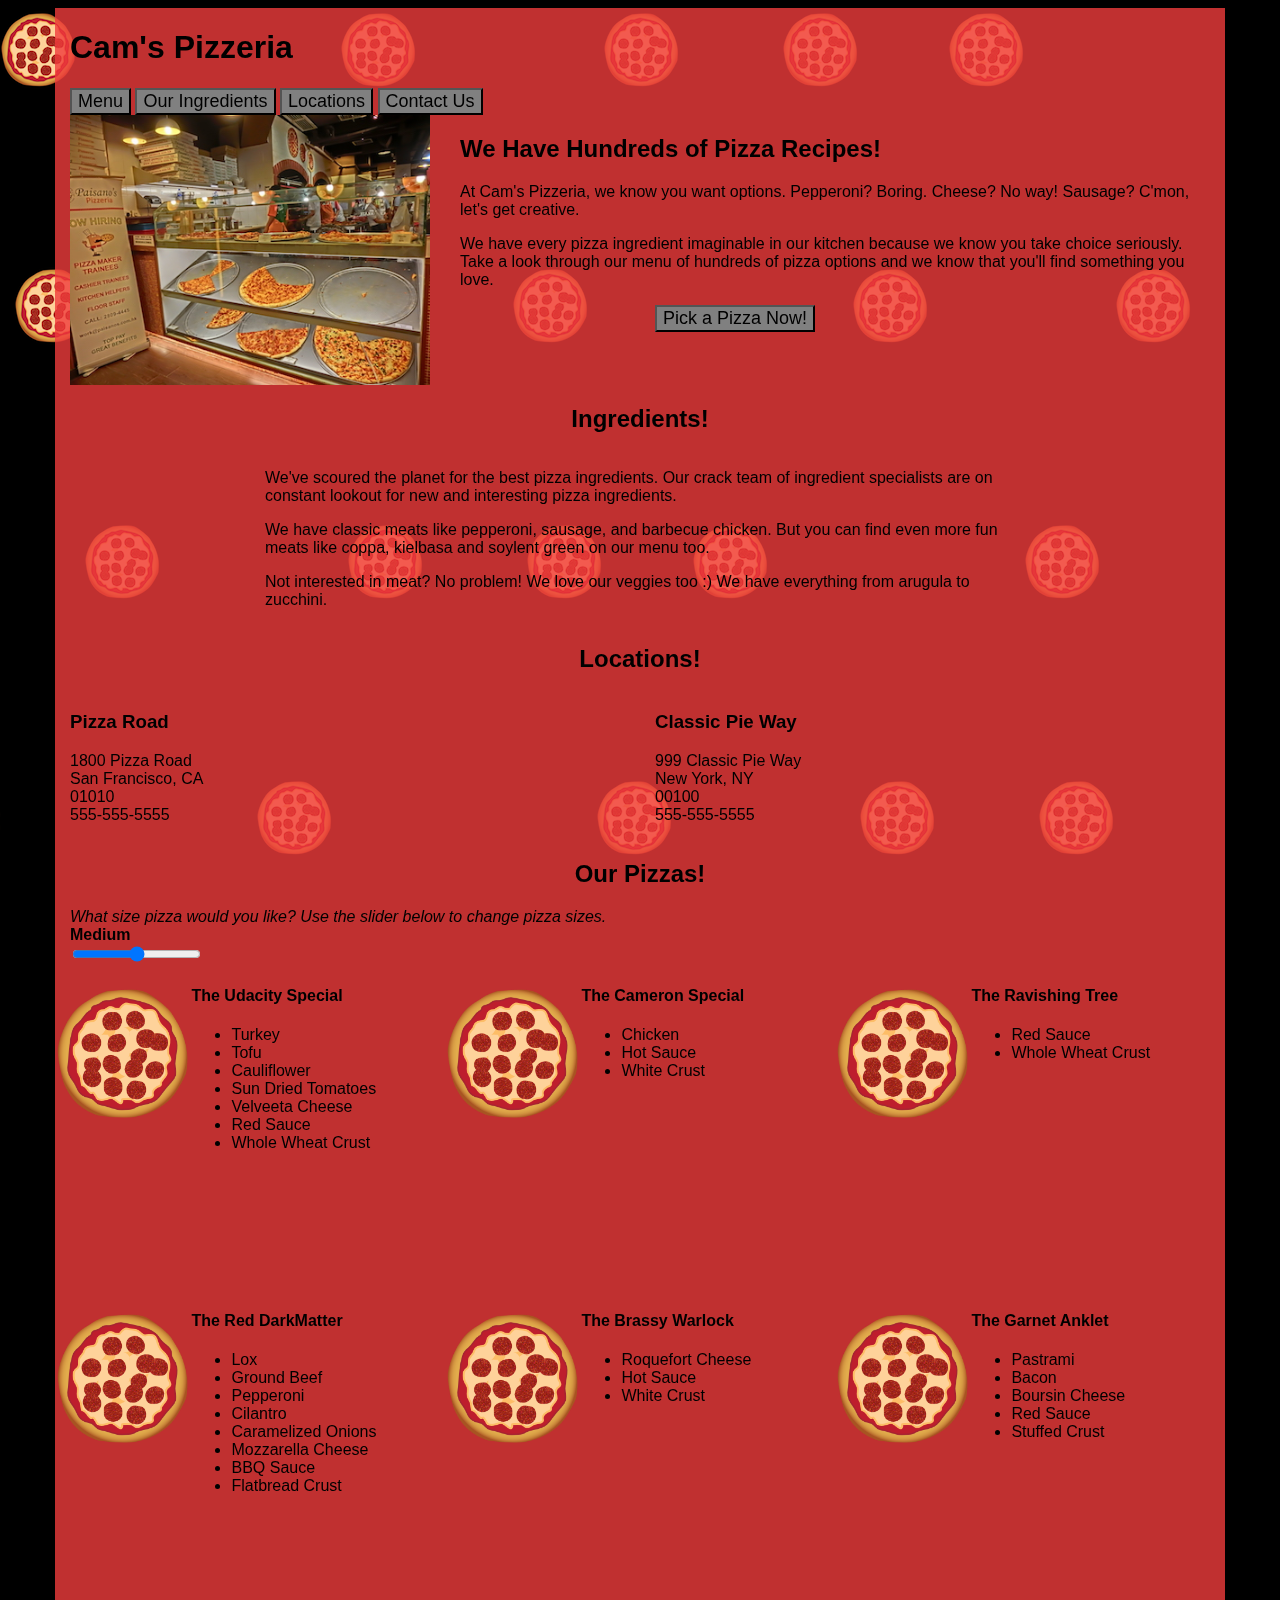
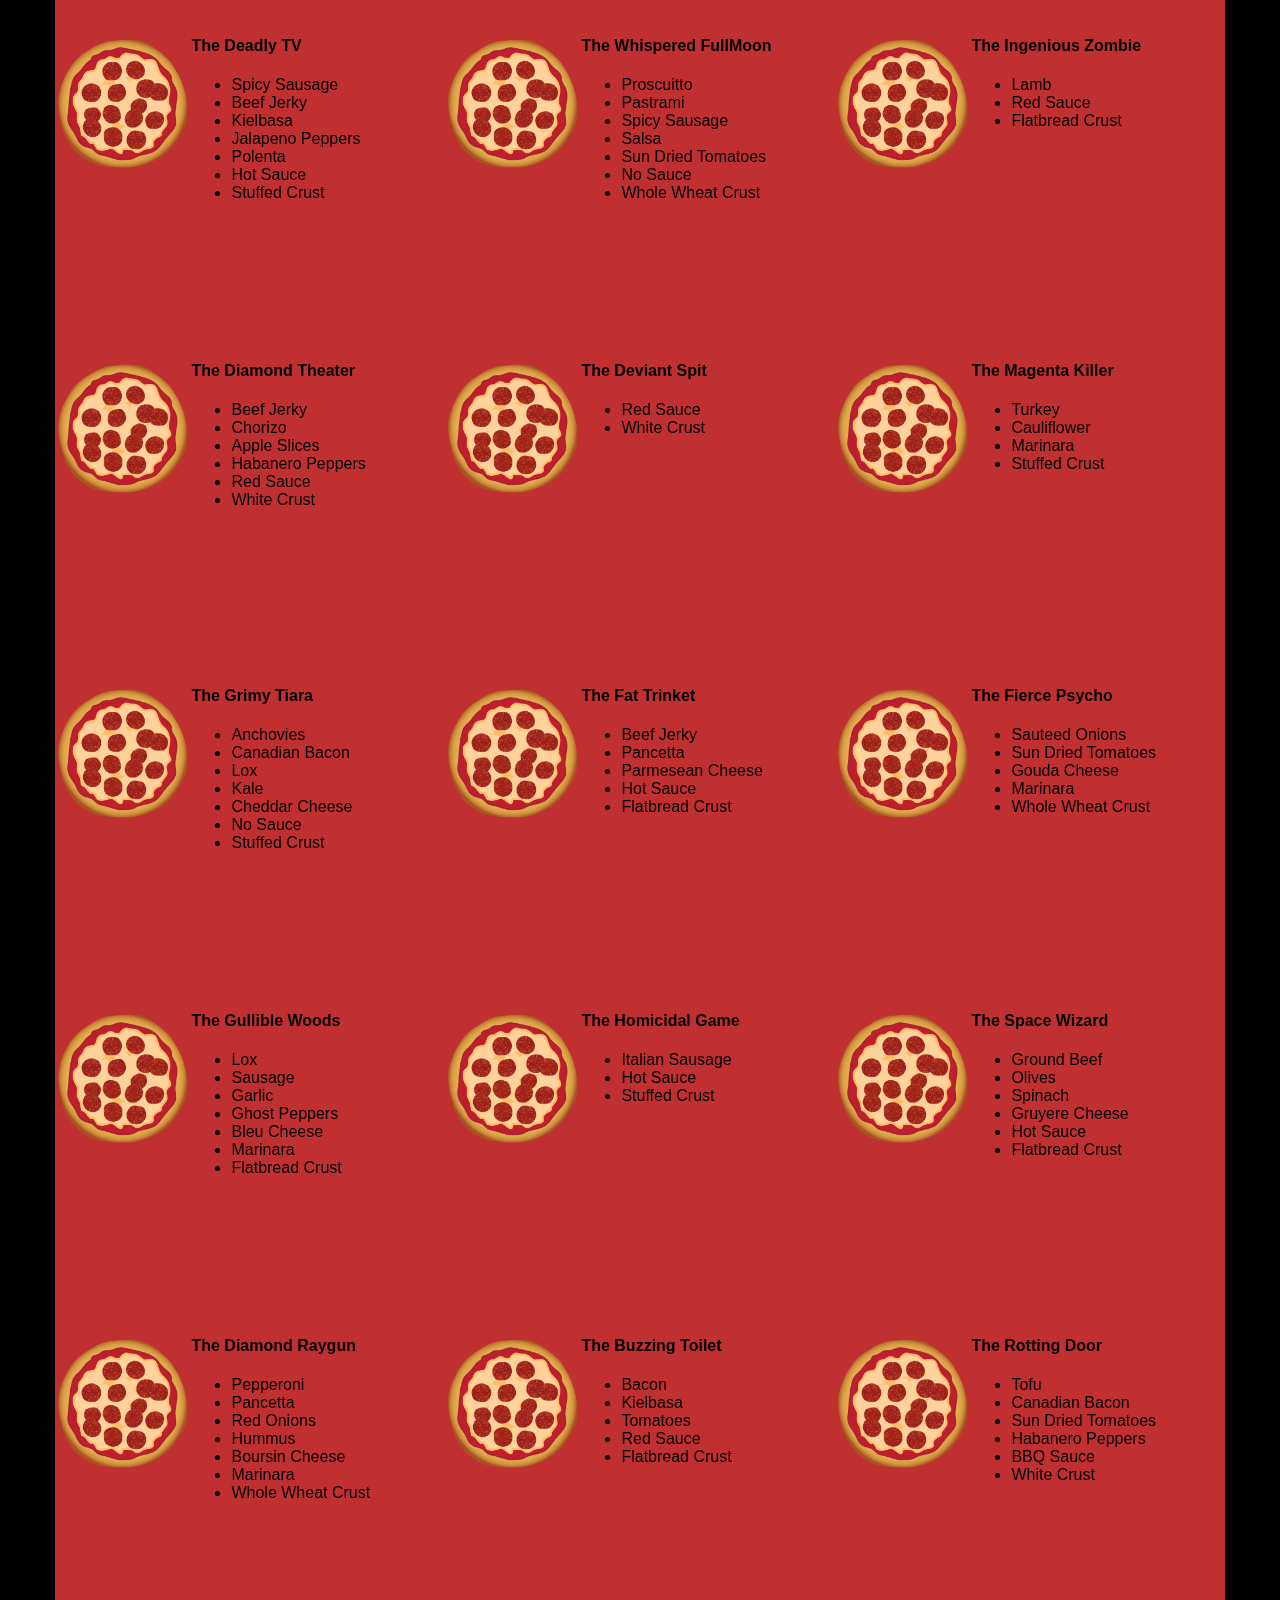
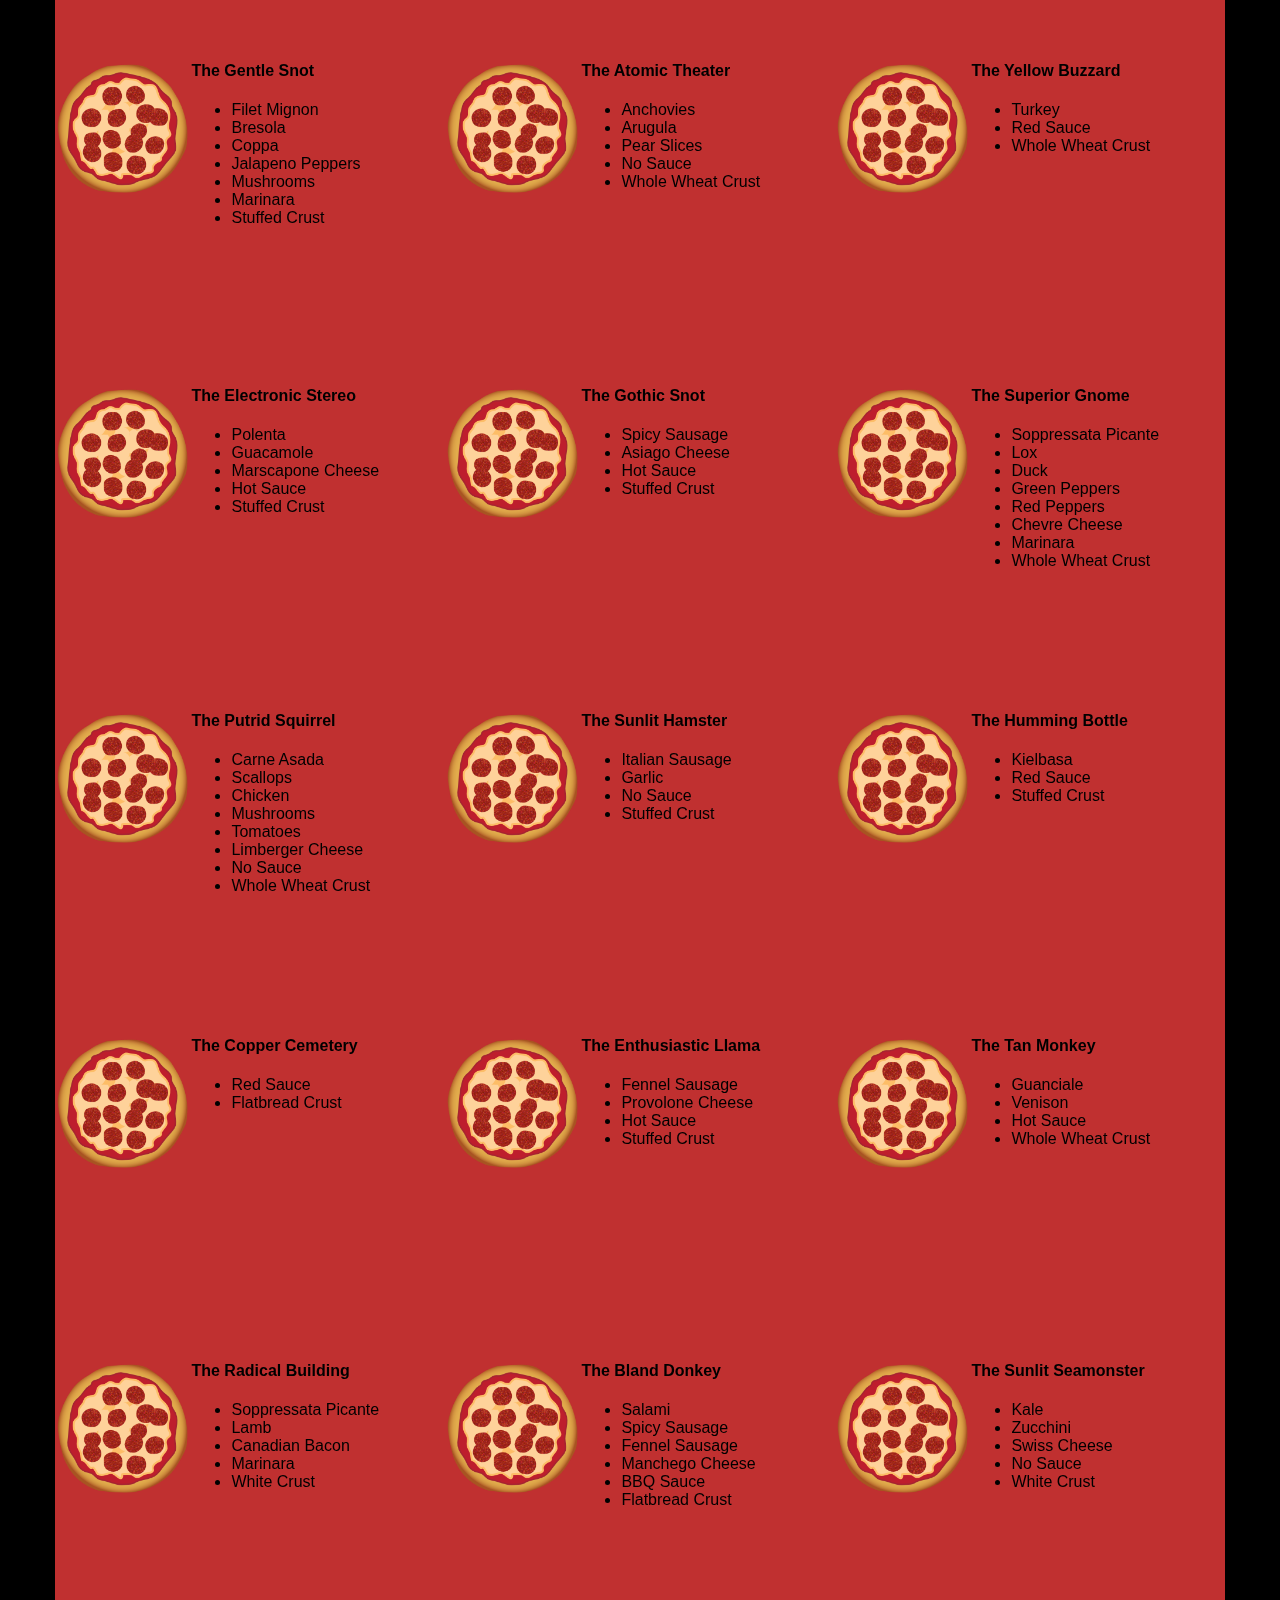
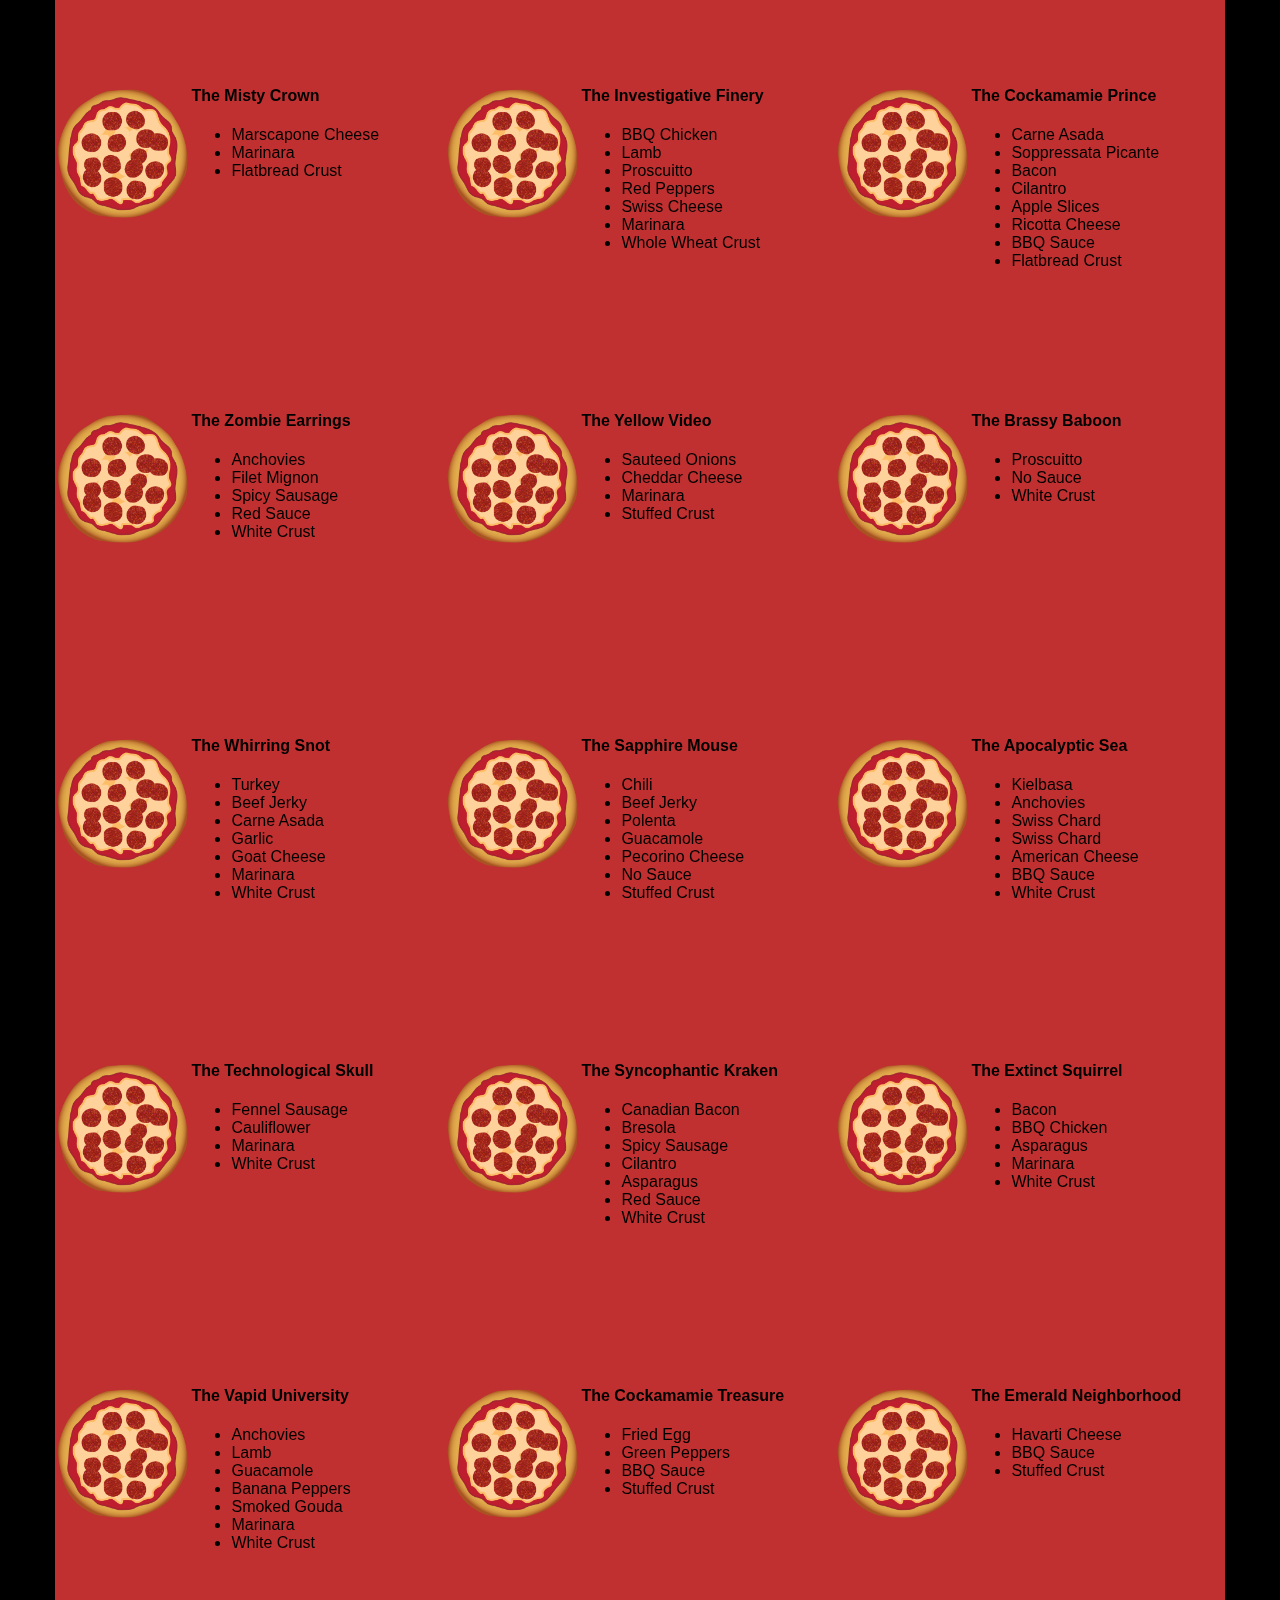
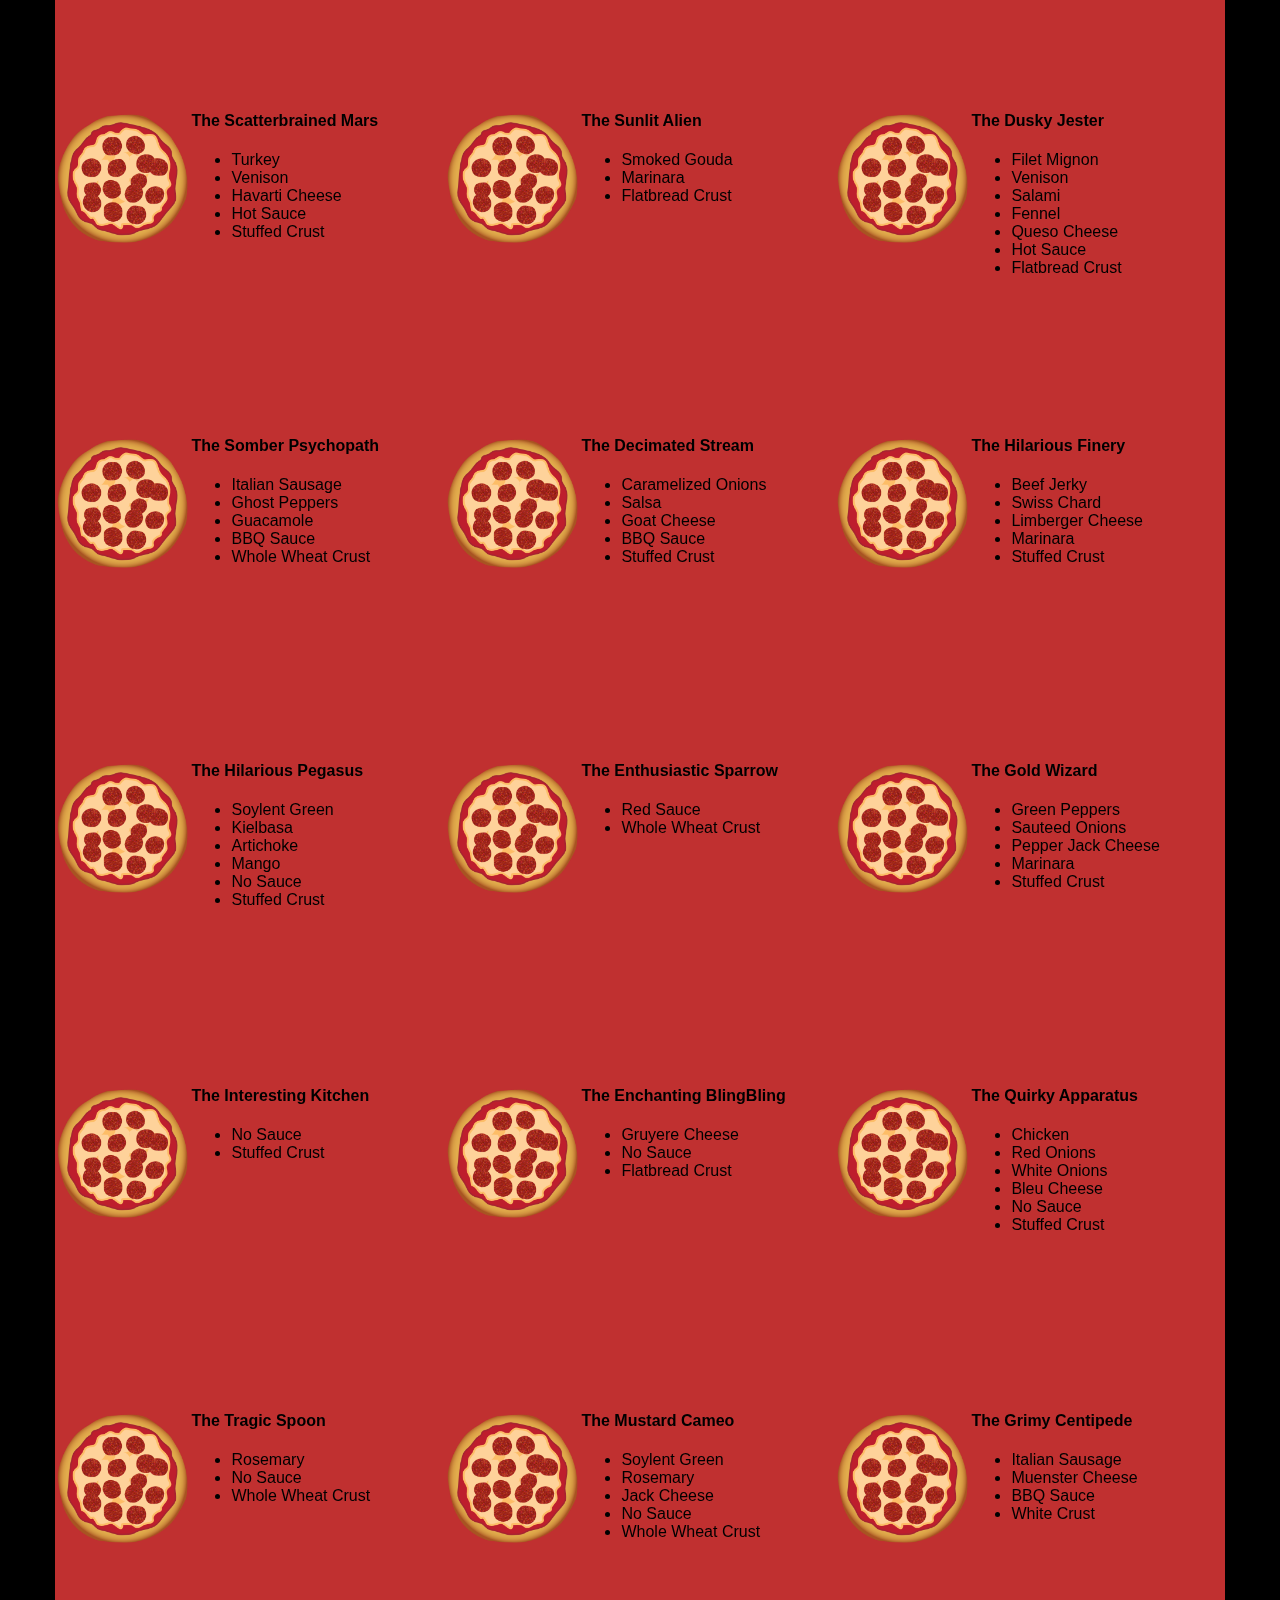
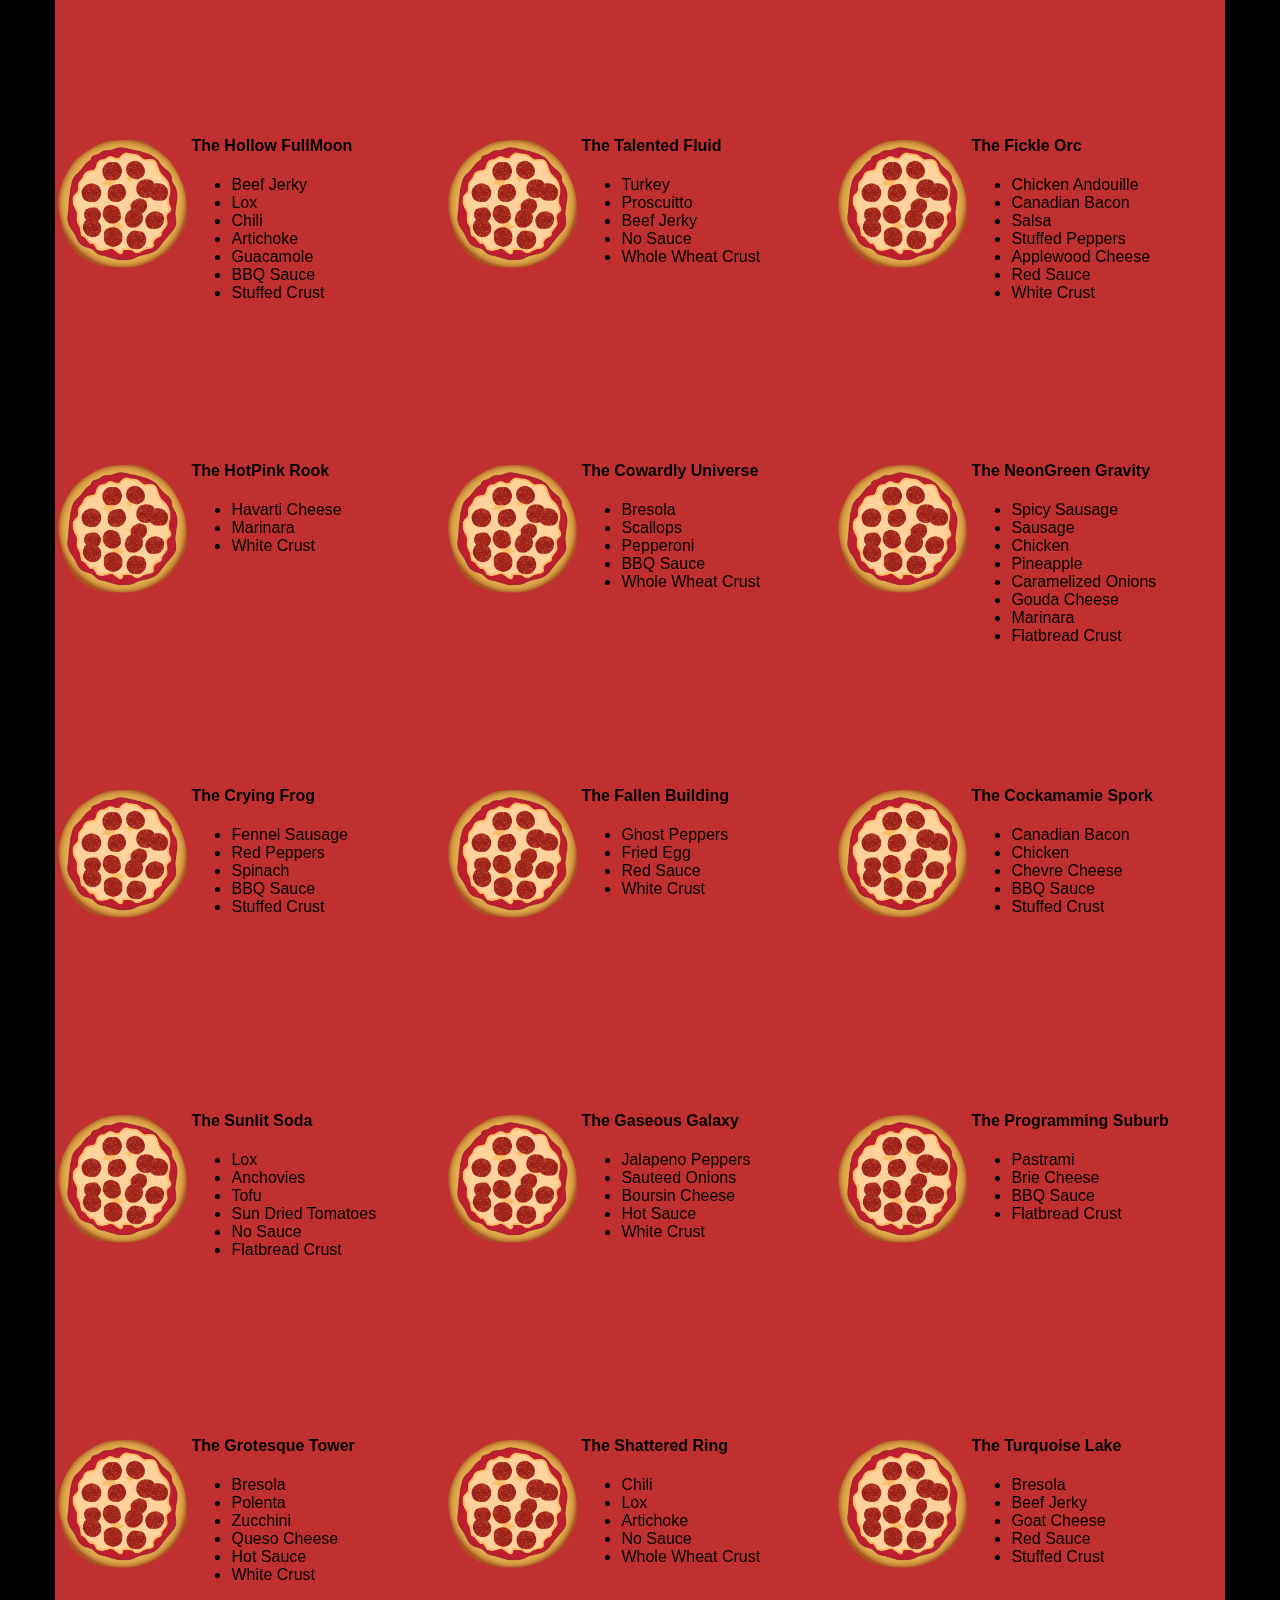
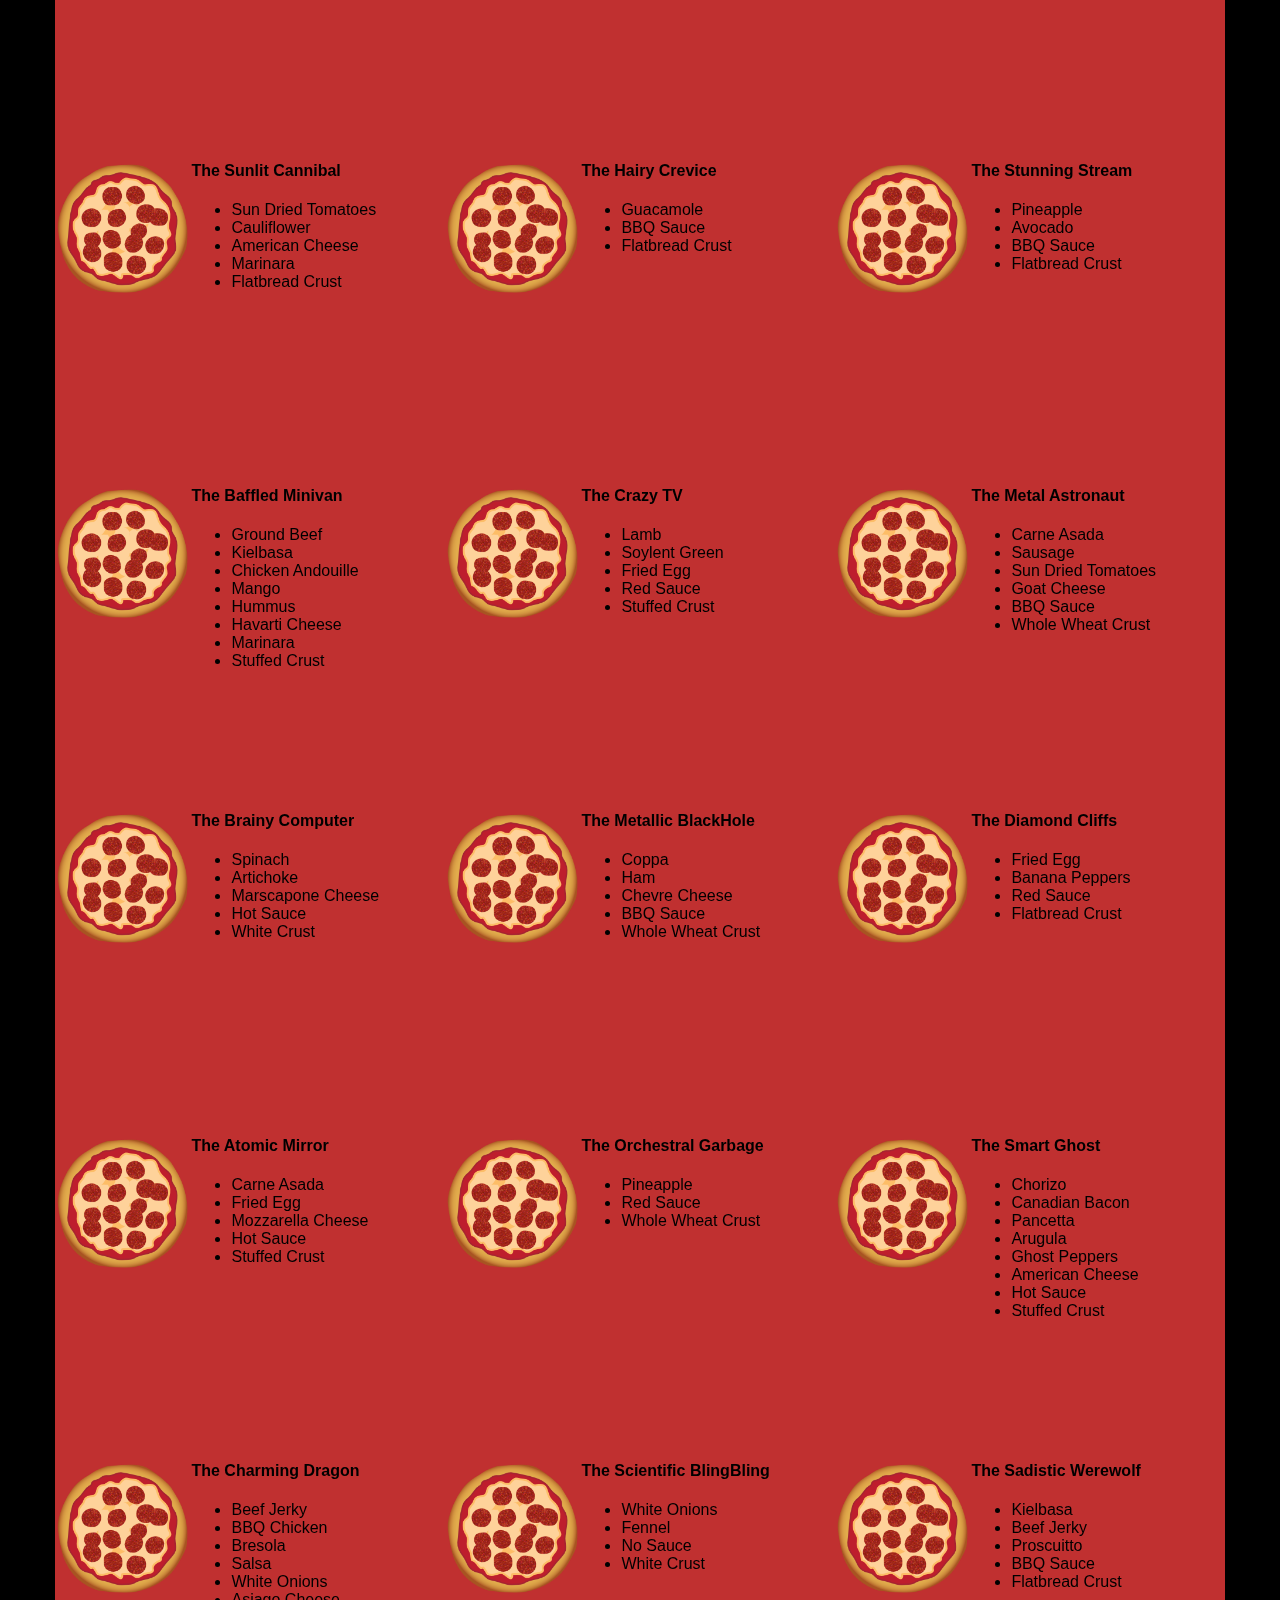
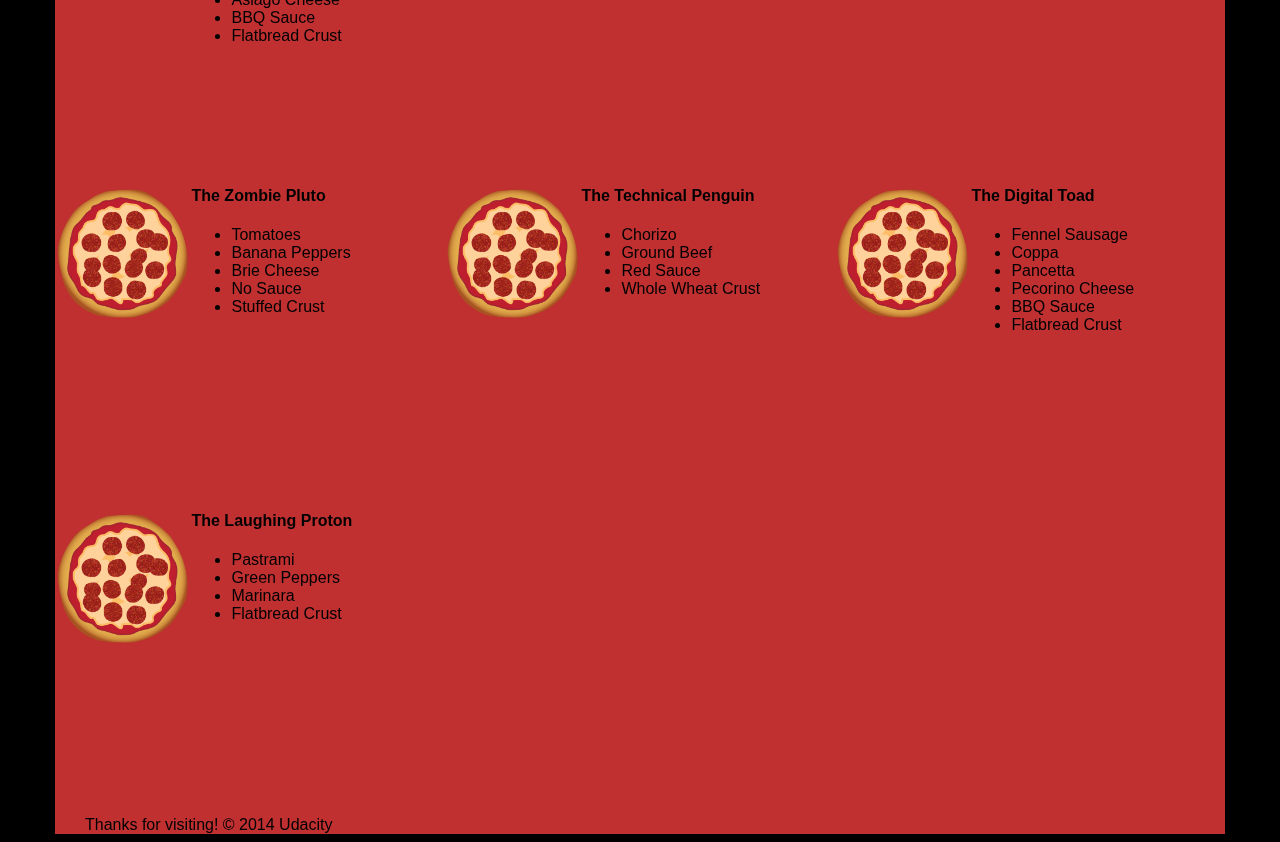
<file: views/pizza.html>
<!DOCTYPE HTML>
<html>
<head>
  <link rel="stylesheet" href="css/bootstrap-grid.css">
</head>

  
<!--Inline style.css -->  
<style>
  /** {
  outline: 1px solid red !important;
}*/
  * {
    -webkit-box-sizing: border-box;
    -moz-box-sizing: border-box;
    -box-sizing: border-box;
  }

  body {
    font-family: "Trebuchet MS", Helvetica, sans-serif;
    background: black;
  }

  input {
    background: grey;
    font-size: 18px;
  }

  form {
    display: inline-block;
  }

  .centered {
    text-align: center;
  }

  #pizzaSize {
    font-weight: 800;
  }

  .mover {
    position: fixed;
    width: 256px;
    z-index: -1;
  }

  .randomPizzaContainer {
    float: left;
    display: flex;
  }

  .randomPizzaContainer:after {
    content: "";
    display: table;
    clear:both;
  }

   .container {
    background-color: rgba(240, 60, 60, 0.8);
  }
</style>
  
<body>
  <div class="container">
    <div id="header" class="row">
      <div class="col-md-6">
        <div class="row">
          <div class="col-md-12">
            <h1>Cam's Pizzeria</h1>
            <div class="row">
              <div id="menu" class="col-md-12">
                <form action="#randomPizzas">
                  <input type="submit" value="Menu">
                </form>
                <form action="#ingredients">
                  <input type="submit" value="Our Ingredients">
                </form>
                <form action="#locations">
                  <input type="submit" value="Locations">
                </form>
                <form action="#" onsubmit="alert('Thanks for clicking! This button doesn\'t do anything because this is a fake pizzeria :\)')">
                  <input type="submit" value="Contact Us">
                </form>
              </div>
            </div>
          </div>
        </div>
      </div>
      <div id="movingPizzas1" class="col-md-6">
      </div>
    </div>
    <div id="callToAction" class="row">
      <div class="col-md-4">
        <img src="images/pizzeria.jpg" class="img-responsive"> <!-- Image credit to: http://commons.wikimedia.org/wiki/File:HK_TST_night_%E5%98%89%E8%98%AD%E9%81%93_Granville_Road_restaurant_Paisano's_Pizzeria_pizza_Dec-2013.JPG -->
      </div>
      <div class="col-md-8">
        <div class="row">
          <div class="col-md-12">
            <h2>We Have Hundreds of Pizza Recipes!</h2>
            <p>At Cam's Pizzeria, we know you want options. Pepperoni? Boring. Cheese? No way! Sausage? C'mon, let's get creative.</p>

            <p>We have every pizza ingredient imaginable in our kitchen because we know you take choice seriously. Take a look through our menu of hundreds of pizza options and we know that you'll find something you love.</p>
          </div>
        </div>
        <div class="row">
          <div class="col-md-6 col-md-push-3">
            <form action="#randomPizzas">
              <input type="submit" value="Pick a Pizza Now!">
            </form>
          </div>
        </div>
      </div>
    </div>
    <div id="ingredients" class="row">
      <div class="col-md-8 col-md-push-2">
        <div class="row">
          <div class="col-md-12 centered">
            <h2>Ingredients!</h2>
          </div>
        </div>
        <div class="row">
          <div class="col-md-12">
            <p>We've scoured the planet for the best pizza ingredients. Our crack team of ingredient specialists are on constant lookout for new and interesting pizza ingredients.</p>

            <p>We have classic meats like pepperoni, sausage, and barbecue chicken. But you can find even more fun meats like coppa, kielbasa and soylent green on our menu too.</p>

            <p>Not interested in meat? No problem! We love our veggies too :) We have everything from arugula to zucchini.</p>
          </div>
        </div>
      </div>
    </div>
    <div id="locations" class="row">
      <div class="col-md-12">
        <h2 style="text-align: center">Locations!</h2>
        <div class="row">
          <div class="col-md-6">
            <h3>Pizza Road</h3>
            <p>1800 Pizza Road<br>San Francisco, CA<br>01010<br>555-555-5555</p>
          </div>
          <div class="col-md-6">
            <h3>Classic Pie Way</h3>
            <p>999 Classic Pie Way<br>New York, NY<br>00100<br>555-555-5555</p>
          </div>
        </div>
      </div>
    </div>
    <div id="pizzaGenerator" class="row">
      <div class="col-md-12">
        <h2 style="text-align: center">Our Pizzas!</h2>
        <div class="row">
          <div class="col-md-12">
            <em>What size pizza would you like? Use the slider below to change pizza sizes.</em>
          </div>
          <div id="pizzaSize" class="col-md-6">Medium</div>
          <div class="col-md-12">
            <input id="sizeSlider" type="range" min="1" max="3" value="2" step="1" onchange="resizePizzas(this.value)"></input>
          </div>
        </div>
        <div id="randomPizzas" class="row">
          <div id="pizza0" class="randomPizzaContainer" style="width:33.33%; height: 325px;">
            <div style="width:35%">
              <img src="images/pizza.png" class="img-responsive">
            </div>
            <div style="width:65%">
              <h4>The Udacity Special</h4>
              <ul>
                <li>Turkey</li>
                <li>Tofu</li>
                <li>Cauliflower</li>
                <li>Sun Dried Tomatoes</li>
                <li>Velveeta Cheese</li>
                <li>Red Sauce</li>
                <li>Whole Wheat Crust</li>
              </ul>
            </div>
          </div>
          <div id="pizza1" class="randomPizzaContainer" style="width:33.33%;">
            <div style="width:35%">
              <img src="images/pizza.png" class="img-responsive">
            </div>
            <div style="width:65%">
              <h4>The Cameron Special</h4>
              <ul>
                <li>Chicken</li>
                <li>Hot Sauce</li>
                <li>White Crust</li>
              </ul>
            </div>
          </div>
        </div>
      </div>
    </div>
    <div id="footer" class="col-md-12">Thanks for visiting! &copy; 2014 Udacity</div>
  </div>
  <script type="text/javascript" src="js/main.js"></script>
</body>

</html>
</html>
</file>
